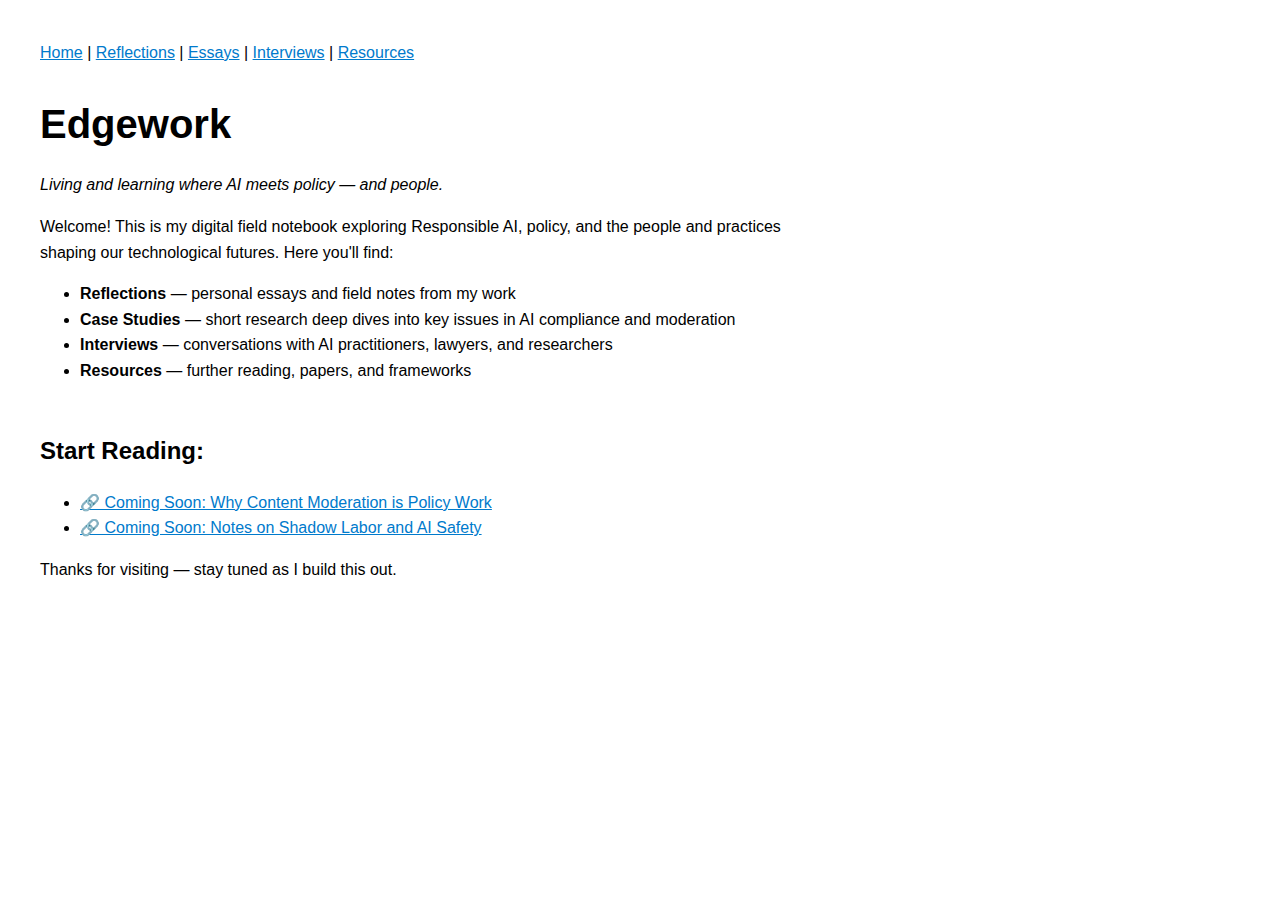
<file: docs/index.html>
<!DOCTYPE html>
<html lang="en">

  <nav>
  <a href="index.html">Home</a> |
  <a href="reflections.html">Reflections</a> |
  <a href="essays.html">Essays</a> |
  <a href="interviews.html">Interviews</a> |
  <a href="resources.html">Resources</a>
</nav>

<head>
  <meta charset="UTF-8" />
  <meta name="viewport" content="width=device-width, initial-scale=1.0" />
  <title>Edgework: Living and Learning at the Edge of AI and Policy</title>
  <style>
    body {
      font-family: 'Helvetica Neue', sans-serif;
      margin: 40px;
      max-width: 800px;
      line-height: 1.6;
    }
    h1 {
      font-size: 2.5em;
      margin-bottom: 0.2em;
    }
    h2 {
      margin-top: 2em;
    }
    a {
      color: #007acc;
    }
  </style>
</head>
<body>

  <h1>Edgework</h1>
  <p><em>Living and learning where AI meets policy — and people.</em></p>

  <p>Welcome! This is my digital field notebook exploring Responsible AI, policy, and the people and practices shaping our technological futures. Here you'll find:</p>

  <ul>
    <li><strong>Reflections</strong> — personal essays and field notes from my work</li>
    <li><strong>Case Studies</strong> — short research deep dives into key issues in AI compliance and moderation</li>
    <li><strong>Interviews</strong> — conversations with AI practitioners, lawyers, and researchers</li>
    <li><strong>Resources</strong> — further reading, papers, and frameworks</li>
  </ul>

  <h2>Start Reading:</h2>
  <ul>
    <li><a href="#">🔗 Coming Soon: Why Content Moderation is Policy Work</a></li>
    <li><a href="#">🔗 Coming Soon: Notes on Shadow Labor and AI Safety</a></li>
  </ul>

  <p>Thanks for visiting — stay tuned as I build this out.</p>

</body>
</html>
</file>
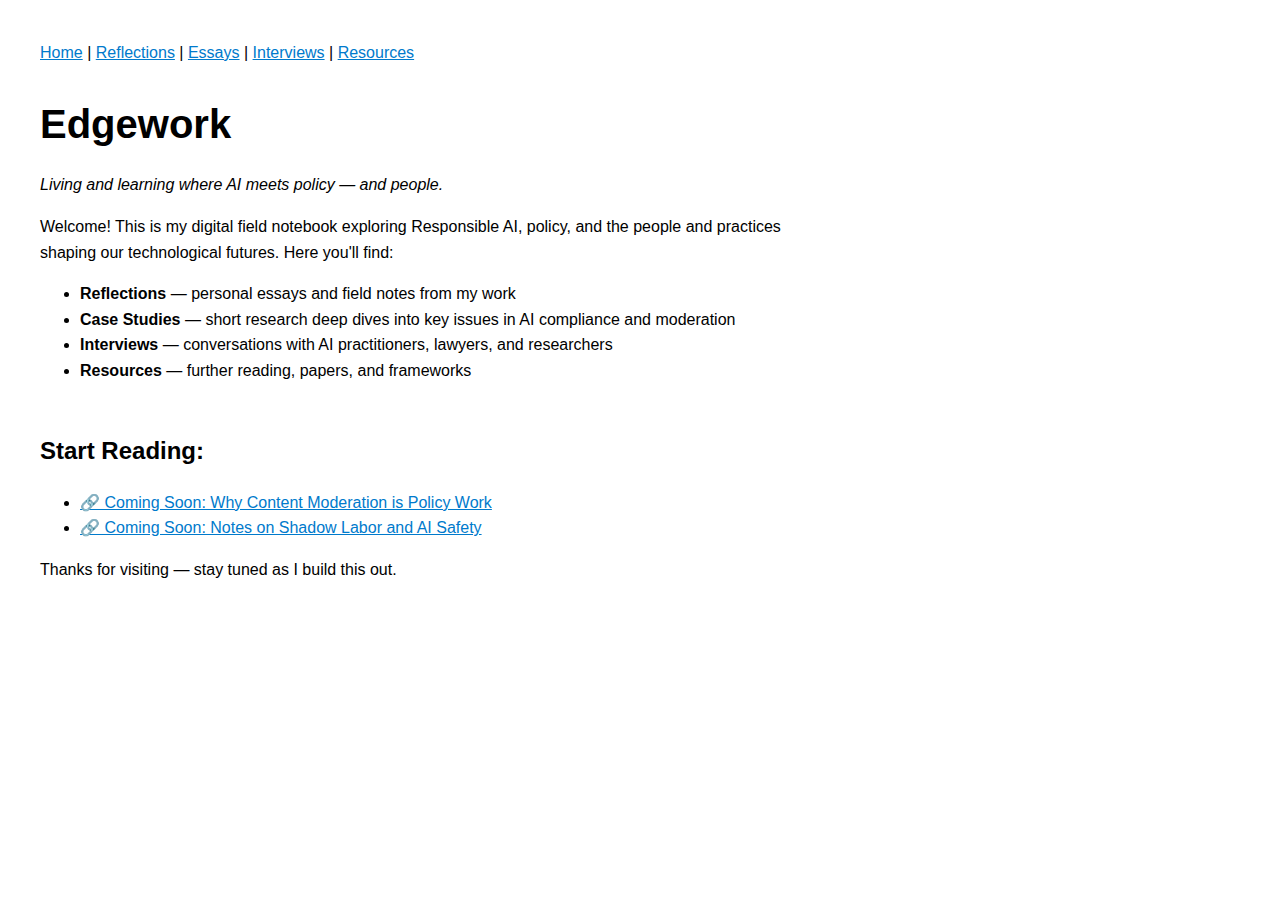
<file: docs/essays.html>
<!DOCTYPE html>
<html lang="en">
  <nav>
  <a href="index.html">Home</a> |
  <a href="reflections.html">Reflections</a> |
  <a href="essays.html">Essays</a> |
  <a href="interviews.html">Interviews</a> |
  <a href="resources.html">Resources</a>
</nav>

<head>
  <meta charset="UTF-8" />
  <meta name="viewport" content="width=device-width, initial-scale=1.0" />
  <title>Edgework: Living and Learning at the Edge of AI and Policy</title>
  <style>
    body {
      font-family: 'Helvetica Neue', sans-serif;
      margin: 40px;
      max-width: 800px;
      line-height: 1.6;
    }
    h1 {
      font-size: 2.5em;
      margin-bottom: 0.2em;
    }
    h2 {
      margin-top: 2em;
    }
    a {
      color: #007acc;
    }
  </style>
</head>
<body>

  <h1>Edgework</h1>
  <p><em>Living and learning where AI meets policy — and people.</em></p>

  <p>Welcome! This is my digital field notebook exploring Responsible AI, policy, and the people and practices shaping our technological futures. Here you'll find:</p>

  <ul>
    <li><strong>Reflections</strong> — personal essays and field notes from my work</li>
    <li><strong>Case Studies</strong> — short research deep dives into key issues in AI compliance and moderation</li>
    <li><strong>Interviews</strong> — conversations with AI practitioners, lawyers, and researchers</li>
    <li><strong>Resources</strong> — further reading, papers, and frameworks</li>
  </ul>

  <h2>Start Reading:</h2>
  <ul>
    <li><a href="#">🔗 Coming Soon: Why Content Moderation is Policy Work</a></li>
    <li><a href="#">🔗 Coming Soon: Notes on Shadow Labor and AI Safety</a></li>
  </ul>

  <p>Thanks for visiting — stay tuned as I build this out.</p>

</body>
</html>
</file>
